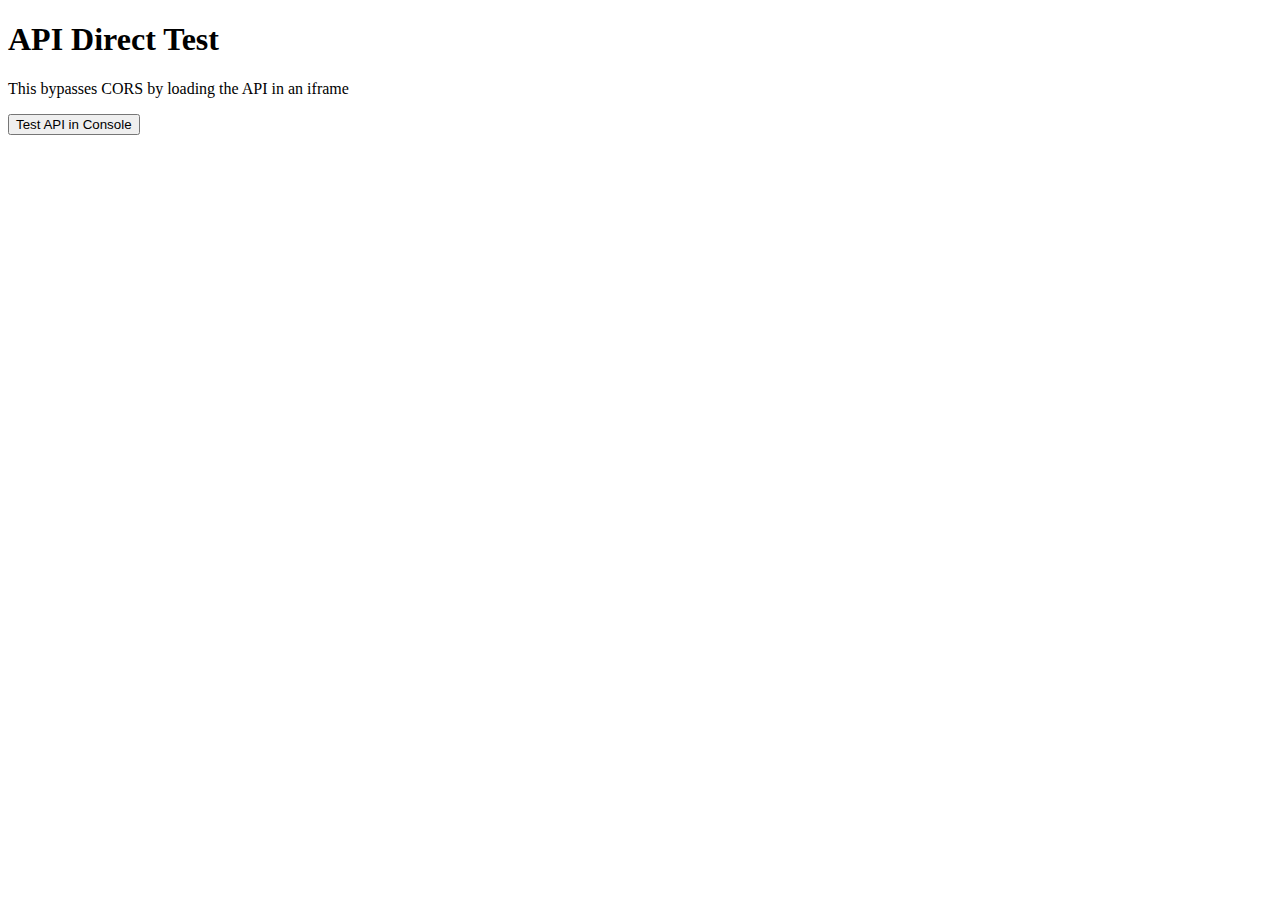
<file: test.html>
<!DOCTYPE html>
<html>
<body>
    <h1>API Direct Test</h1>
    <p>This bypasses CORS by loading the API in an iframe</p>
    
    <iframe id="apiFrame" style="display:none;"></iframe>
    
    <button onclick="testAPI()">Test API in Console</button>
    <div id="result"></div>
    
    <script>
    function testAPI() {
        const url = 'https://script.google.com/macros/s/AKfycbyOXay6DbeEX2kdaPzKVmakaHAS1l0hMzlzFFKy2Jh7zxwi8zjpzvtKM8ZUSfli8EfSMA/exec?path=test&apiKey=Timesheet_2026';
        
        // Method 1: Use iframe
        document.getElementById('apiFrame').src = url;
        
        // Method 2: Use fetch with no-cors (just to see if it connects)
        fetch(url, { mode: 'no-cors' })
            .then(response => {
                document.getElementById('result').innerHTML = 
                    `<div style="background:#d4edda;padding:10px;">
                        ✅ API is reachable (CORS blocked, but server responds)
                        <br><small>Status: ${response.type}</small>
                    </div>`;
            })
            .catch(error => {
                document.getElementById('result').innerHTML = 
                    `<div style="background:#f8d7da;padding:10px;">
                        ❌ Error: ${error.message}
                    </div>`;
            });
            
        // Method 3: Try in new tab
        window.open(url, '_blank');
    }
    
    // Auto-test on load
    setTimeout(testAPI, 1000);
    </script>
</body>
</html>
</file>
